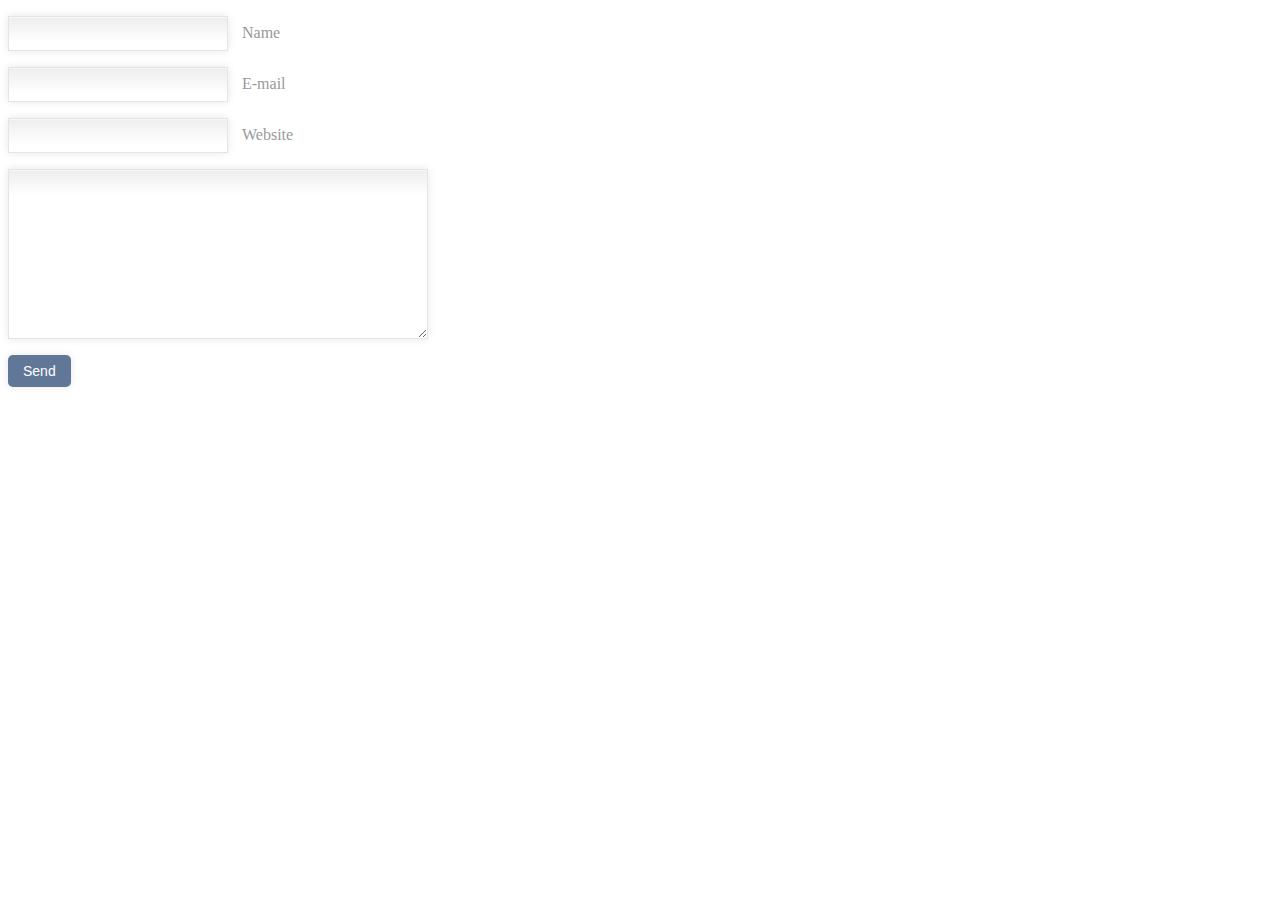
<file: myanmarcv.com/wwwroot/demo.html>
﻿<!DOCTYPE html PUBLIC "-//W3C//DTD XHTML 1.0 Transitional//EN" "http://www.w3.org/TR/xhtml1/DTD/xhtml1-transitional.dtd"> 
<html xmlns="http://www.w3.org/1999/xhtml"> 
 
<head profile="http://gmpg.org/xfn/11"> 
	<title>CSS3 Form Demo</title> 
	<meta http-equiv="Content-Type" content="text/html; charset=UTF-8" /> 
	<link rel="stylesheet" href="Content/demo.css" type="text/css" media="all" />  
</head> 
<body>


<form class="form">

	<p class="name">
		<input type="text" name="name" id="name" />
		<label for="name">Name</label>
	</p>

	<p class="email">
		<input type="text" name="email" id="email" />
		<label for="email">E-mail</label>
	</p>

	<p class="web">
		<input type="text" name="web" id="web" />
		<label for="web">Website</label>
	</p>

	<p class="text">
		<textarea name="text"></textarea>
	</p>

	<p class="submit">
		<input type="submit" value="Send" />
	</p>

</form>


</body>
</html>
</file>
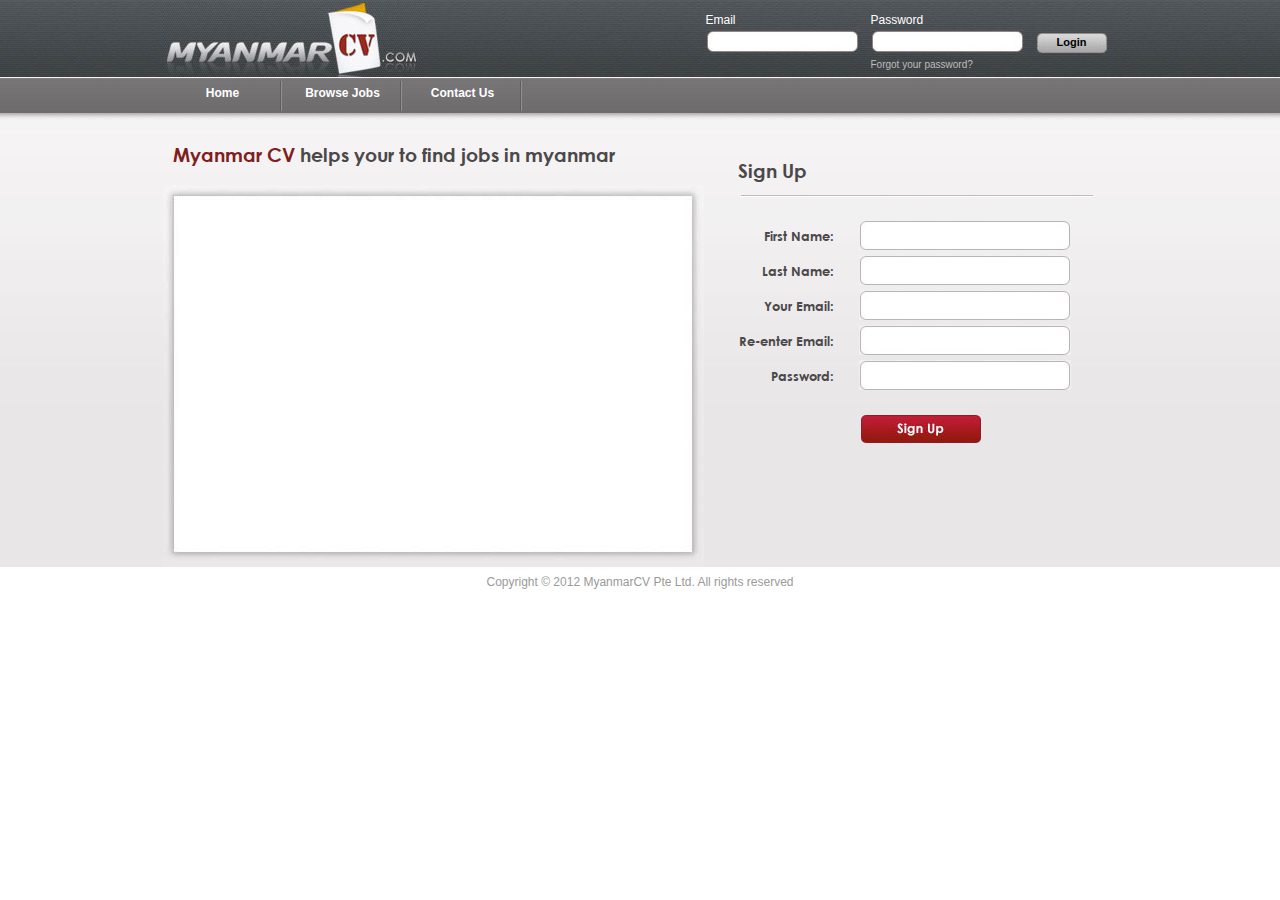
<file: myanmarcv.com/wwwroot/signup.html>
﻿<!DOCTYPE html PUBLIC "-//W3C//DTD XHTML 1.0 Transitional//EN" "http://www.w3.org/TR/xhtml1/DTD/xhtml1-transitional.dtd">
<html xmlns="http://www.w3.org/1999/xhtml">
<head>
<meta http-equiv="Content-Type" content="text/html; charset=UTF-8" />
<title>Sign up page</title>
<link rel="stylesheet" type="text/css" href="Content/stylesheet.css" />
</head>

<body>
<div class="banner_first">
		<div class="banner_con">
        		<div class="logo_left"><img src="images/flogo.jpg" /></div>
                <div class="signin">
                	<table width="412" border="0" cellspacing="0" cellpadding="0">
                      <tr>
                        <td height="20px">Email</td>
                        <td>Password</td>
                        <td></td>
                      </tr>
                      <tr>
                        <td width="153"><input type="text" class="singin_textbox"/></td>
                        <td width="153"><input type="text" class="singin_textbox" /></td>
                        <td align="left"><input type="submit" value="Login" class="signin_btn"/></td>
                      </tr>
                      <tr>
                        <td>&nbsp;&nbsp;&nbsp;</td>
                        <td><a href="#" class="forgot">Forgot your password?</a></td>
                        <td>&nbsp;&nbsp;&nbsp;</td>
                      </tr>
                    </table>
                </div>
        </div>
</div>
<div class="menu_first">
		<div class="fmenu_con">
		   <div id="nav-menu-first">
                             <ul>
                                <li><a href="index.html" >Home</a></li>
                                <li><a href="products.html">Browse Jobs</a></li>
                                 <li> <a href="contactus.html">Contact Us</a> </li>
                              </ul>
             		    </div>
             </div>
</div>
<div class="body_first">
		<div class="body_con">
        		<div class="body_left">
                	<div><h3><font color="#811d1d">Myanmar CV</font> helps your to find jobs in myanmar</h3></div>
                    <div><img src="images/fbanner.jpg" /></div>
                </div>
                <div class="body_right">
                	<div style="padding-top:35px"><h3 style="padding:0; margin:0">Sign Up</h3></div>
                    <div style="padding:10px 0px 10px 0px"><img src="images/hr.jpg" /></div>
                    <table width="350" border="0" cellspacing="0" cellpadding="0" class="signup_table">
                  <tr>
                    <td height="35px" align="right">First Name:</td>
                    <td><input type="text" class="signup_textbox" /></td>
                  </tr>
                  <tr>
                    <td height="35px" align="right">Last Name:</td>
                    <td><input type="text" class="signup_textbox" /></td>
                  </tr>
                  <tr>
                    <td height="35px" align="right">Your Email:</td>
                    <td><input type="text" class="signup_textbox" /></td>
                  </tr>
                  <tr>
                    <td height="35px" align="right">Re-enter Email:</td>
                    <td><input type="text" class="signup_textbox" /></td>
                  </tr>
                  <tr>
                    <td height="35px" align="right">Password:</td>
                    <td><input type="text" class="signup_textbox" /></td>
                  </tr>
 			 <tr>
                    <td></td>
                    <td height="35px"><input type="submit" class="signup" value="" /></td>
                  </tr>

                </table>
                </div>
        </div>
		
</div><div class="copyright">Copyright © 2012 MyanmarCV Pte Ltd. All rights reserved</div>
</body>
</html>
</file>
<file: myanmarcv.com/wwwroot/Content/demo.css>
/*body { padding:50px 100px; font:13px/150% Verdana, Tahoma, sans-serif; }*/

/* tutorial */

input, textarea { 
	padding: 9px;
	border: solid 1px #E5E5E5;
	outline: 0;
	font: normal 13px/100% Verdana, Tahoma, sans-serif;
	width: 200px;
	background: #FFFFFF url('bg_form.png') left top repeat-x;
	background: -webkit-gradient(linear, left top, left 25, from(#FFFFFF), color-stop(4%, #EEEEEE), to(#FFFFFF));
	background: -moz-linear-gradient(top, #FFFFFF, #EEEEEE 1px, #FFFFFF 25px);
	box-shadow: rgba(0,0,0, 0.1) 0px 0px 8px;
	-moz-box-shadow: rgba(0,0,0, 0.1) 0px 0px 8px;
	-webkit-box-shadow: rgba(0,0,0, 0.1) 0px 0px 8px;
	}

textarea { 
	width: 400px;
	max-width: 400px;
	height: 150px;
	line-height: 150%;
	}

input:hover, textarea:hover,
input:focus, textarea:focus { 
	border-color: #C9C9C9; 
	-webkit-box-shadow: rgba(0, 0, 0, 0.15) 0px 0px 8px;
	}

.form label { 
	margin-left: 10px; 
	color: #999999; 
	}

.submit input {
	width: auto;
	padding: 9px 15px;
	background: #617798;
	border: 0;
	font-size: 14px;
	color: #FFFFFF;
	-moz-border-radius: 5px;
	-webkit-border-radius: 5px;
	}
</file>
<file: myanmarcv.com/wwwroot/Content/stylesheet.css>
@charset "UTF-8";
/* CSS Document */

html, body, div, span, applet, object, iframe,
p, blockquote, pre,
a, abbr, acronym, address, big, cite, code,
del, dfn, em, img, ins, kbd, q, s, samp,
small, strike, strong, sub, sup, tt, var,
b, u, i, center,
dl, dt, dd, ol, ul, li,
fieldset, form, label, legend,
caption, tbody, tfoot, thead, th, td,
article, aside, canvas, details, embed, 
figure, figcaption, footer, header, hgroup, 
menu, nav, output, ruby, section, summary,
time, mark, audio, video {
	margin: 0;
	padding: 0;
	border: 0;
	font-size: 100%;
	font: inherit;	
	}
	
	
.body
{
background-color:#FFFFFF;
background: url('../images/body_bg.jpg') repeat-x ;
background-position: top top;
width:100%;
}


.body_container
{
width:945px;
height:auto;
margin:0 auto;
}

.menu_container
{
width:912px;
height:62px;
margin:0 auto;
overflow:hidden;
}

.menu_left_corner
{
 float:left; width:19px;
 height:62px;
 background: url('../images/menu_left_corner.jpg') no-repeat ;
 }
 
 .menu_right_corner
{
 float:left; width:19px;
 height:62px;
 background: url('../images/menu_right_corner.jpg') no-repeat ;
 }
 
.menu_body
{
float:left; 
width:874px;
background: url('../images/menu_bg.jpg') repeat-x ;
height:62px;
}

#nav-menu ul
{

list-style: none;
padding: 0;
margin: 0;
width:800px;
height:31px;
padding-left:20px;
} 

#nav-menu li
{
float: left;background:url('../images/menu_seperate.png') no-repeat center right;
padding-top:10px;
} 

#nav-menu li a
{
float: left;
width:120px; 
height:48px;
text-align:center;
text-decoration: none;
color:#ac010f;
padding-top:10px;
font-family:Arial, Helvetica, sans-serif;
font-size:12px;
font-weight:bold;
} 

#nav-menu li a:hover
{
float: left;
background:url('../images/menu_hover_soft.png') no-repeat center center; 
width:120px; 
height:48px;
text-align:center;
text-decoration: none;
color:#ac010f;
padding-top:10px;
font-family:Arial, Helvetica, sans-serif;
font-size:12px;
font-weight:bold;
} 

body#brjob_link a#brjob_link,
body#emplogin_link a#emplogin_link,
body#createresume_link a#createresume_link,
body#contact_link a#contact_link,
body#location_link a#location_link,
body#myacc_link a#myacc_link
{
background:url('../images/menu_hover.png') no-repeat center center; 
color:#ffffff;
} 


a{outline:none;}

.banner
{
width:912px; 
height:100px;
margin:0 auto;
}

.logo
{
float:left;
}

.contact_box
{
float:right;
padding:20px 40px 0px 0px;
}

.top_body
{
width:945px; 
height:55px;
margin:0px;
}

.body_left_corner
{
 float:left; width:31px;
 height:44px;
 }
 
 .top_headline
 {
 float:left; 
width:882px;
background: url('../images/headline_bg.png') repeat-x ;
height:44px;
 }
 
 .head_div
 {
 width:883px; 
height:35px;
margin-top:9px;
 }
 
.headline_left
{
float:left;
line-height:30px;
font-family: Arial, Helvetica, sans-serif;
padding-left:10px;
font-size:13px;
color:#5b595a;
}
 
 
.container {
        width: 945px;
        margin: 0 auto;
        text-align: center;
        background-image: url('../images/body_left_shadow.jpg');
        background-repeat: repeat-y;
		overflow:hidden;
	}
.container2 {
        width: 897px;
        margin: 0 auto;
		background-color:#FFFFFF;
		border-left:1px solid #d9d8d9;
		border-right:1px solid #d9d8d9;
	}
	
.main_container
{
border-top:1px dotted #d9d8d9;
 width: 897px;
 font-family: Arial, Helvetica, sans-serif;
font-size:13px;
}

.banner_img
{
border:1px solid #d9d8d9;
width:880px;
margin:0 auto;
margin-top:6px;
}


#nav-menu-footer ul
{
width:550px;
list-style: none;
height:30px;
margin:0 auto;
text-align:center;
} 

#nav-menu-footer li
{
float: left; 
} 

#nav-menu-footer li a
{
float: left;
padding-left:20px;
text-align:center;
text-decoration: none;
color:#9a9a9a;
font-family: Arial, Helvetica, sans-serif;
font-size:11px;
line-height:30px;
} 

#nav-menu-footer li a:hover
{
float: left;
padding-left:20px;
text-align:center;
text-decoration: none;
color:#8e0414;
font-family:Arial, Helvetica, sans-serif;
font-size:11px;
line-height:30px;
} 

.copyright
{
color:#9a9a9a;
font-family:Arial, Helvetica, sans-serif;
font-size:12px;
text-align:center;
line-height:30px;
}

.banner_first
{
width:100%;
height:77px;
background: url('../images/fbanner_bg.jpg') repeat-x top center ;
margin:0 auto;
overflow:hidden;
}


.menu_first
{
width:100%;
height:46px;
background: url('../images/fmenu_bg.jpg') repeat-x top center ;
margin:0 auto;
overflow:hidden;
}

.body_first
{
width:100%;
background:#ecebec url('../images/fbody_bg.jpg') repeat-x top center ;
margin:0 auto;
overflow:hidden;
}

.banner_con
{
width:955px;
margin:0 auto;
overflow:hidden;
}

.fmenu_con
{
width:955px;
margin:0 auto;
overflow:hidden;
}

.body_con
{
width:955px;
margin:0 auto;
overflow:hidden;
}

.logo_left
{
float:left;
width:270px;
}

.signin
{
float:right;
font-family: Arial, Helvetica, sans-serif;
font-size:12px;
color:#FFFFFF;
padding-top:10px;
}

.forgot
{
font-size:10px;
line-height:20px;
}

a.forgot:link{ color:#bcbcbc; text-decoration:none;}
a.forgot:visited{ color:#bcbcbc; text-decoration:none;}
a.forgot:hover{ color:#bcbcbc; text-decoration:underline;}
a.forgot:active{ color:#bcbcbc; text-decoration:none;}

.singin_textbox
{
background:url('../images/textbox_bg.jpg') no-repeat;
width:153px;
height:23px;
padding-left:10px;
font-family: Arial, Helvetica, sans-serif;
font-size:11px;
border:0;
}

a{outline:none;}

.signup_textbox
{
background:url('../images/signup_bg.jpg') no-repeat;
width:212px;
height:30px;
padding-left:10px;
border:0;
margin-left:25px;
font-family: Arial, Helvetica, sans-serif;
font-size:11px;
}

.signin_btn
{
background:url('../images/signin_btn.jpg') no-repeat;
width:72px;
height:22px;
border:0;
padding-bottom:3px;
font-family: Arial, Helvetica, sans-serif;
font-size:11px;
color:#000000;
font-weight:bold;
cursor:pointer;
outline:none;
}

#nav-menu-first ul
{
float:left;
list-style: none;
padding-top:4px;
margin: 0;
width:800px;
height:30px;
} 

#nav-menu-first li
{
background:url('../images/fmenu_div.jpg') no-repeat right center; 
float:left;
} 

#nav-menu-first li a
{
float: left;
width:120px; 
height:30px;
text-align:center;
text-decoration: none;
color:#ffffff;
line-height:25px;
font-family: Arial, Helvetica, sans-serif;
font-size:12px;
font-weight:bold;
} 

#nav-menu-first li a:hover
{
float: left;
width:120px; 
height:30px;
text-align:center;
text-decoration: underline;
color:#ffffff;
font-family: Arial, Helvetica, sans-serif;
font-size:12px;
line-height:25px;
font-weight:bold;
} 

.body_left
{
float:left;
width:550px;
}

.body_right
{
float:right;
width:380px;
}

.signup
{
background:url('../images/signup.jpg') no-repeat;
width:124px;
height:32px;
outline:none;
border:0;
cursor:pointer;
margin-left:25px;
margin-top:20px;
}

@font-face {
    font-family: centurygothic;
    src: url('../century.ttf');
}

h3
{
font-family: centurygothic;
line-height:25px;
padding-left:10px;
color:#4a4849;
}

.signup_table
{
font-family: centurygothic;
color:#4a4849;
font-size:13px;
font-weight:bold;
margin-top:10px;
}
.none
{
display :none;    
}

.main_left
{
  float:left; width:620px;  margin:0px 15px 0px 7px;
    }
    
 .main_right
 {
    float:left; width:230px;margin:0px 7px 0px 0px;
     }

.main_head
{
    background:url('../images/main_body.jpg') repeat-x top center;
width:600px;
height:34px;
font-family:Arial, Helvetica, sans-serif;
font-size:13px;
font-weight:bold;
text-align:left;
    }
    
.main_body
{
    
    border:1px solid #e1e0e0;
    }
    
  .validation
{
font-family: centurygothic;
color:Red;
padding-left:25px;
font-size:11px;   
width:200px; 
}

h2{color:#ad0000;
   font-family: centurygothic;
   margin:0;
   text-align:center;
   }
   
 .form_header
 {
     background-color:#e6e6e6;
     height:40px;
 }
 
 a.job_title:link{ color:#333331; text-decoration:none;}
a.job_title:visited{ color:#333331; text-decoration:none;}
a.job_title:hover{ color:#580808; text-decoration:underline;}
a.job_title:active{ color:#333331; text-decoration:none;}

 .register_header
 {
     text-align:center; background-color:#e9e8e8; line-height:30px; color:#605e60;
 }
 
 .btn_style
{
background:url('../images/btn.jpg') no-repeat;
width:116px;
height:34px;
border:0;
padding-bottom:20px;
font-family: Arial, Helvetica, sans-serif;
font-size:12px;
color:#ffffff;
font-weight:bold;
cursor:pointer;
outline:none;
}

 .btn_back
{
background:url('../images/back.jpg') no-repeat;
width:80px;
height:34px;
border:0;
font-family: Arial, Helvetica, sans-serif;
font-size:12px;
color:#ffffff;
font-weight:bold;
cursor:pointer;
outline:none;
}

.welcome_text
{
 
 font-family:Arial, Helvetica, sans-serif;
   font-size:12px;
   color:#757373;
   margin:0 auto;
   
}

.view_job_header
{
float:left;  
font-family: Arial, Helvetica, sans-serif;
font-size: 14px;
color:#6b1a06;
font-weight:bold;  
}


.job_detail
{
 background-color:#e9edf4;
  margin:0px 10px 10px 10px;  
  border-left:1px solid #dfdfdf;
   border-right:1px solid #dfdfdf;
    border-bottom:1px solid #dfdfdf;
 padding:10px;
 text-align:left;
 font-size:11px;
 color:#6f7072;
}

.jobdetail_head
{
margin:10px; border:1px solid #dfdfdf; text-align:left;
 padding:10px;  
 font-family:Arial, Helvetica, sans-serif;
font-size:14px;
color:#6b1a06;
line-height:30px; 
 }
 
 
.contact_left
{
float:left; width:250px; margin:15px 0px 15px 15px;
border:1px solid #d4d4d4; padding-left:20px; line-height:35px;
color:#7b7e7c;
background-color:#f5f5f5;
 font-family:Arial, Helvetica, sans-serif;
font-size:12px;
text-align:left;
}

.contact_right
{
float:right; width:580px; margin:15px; 
border:1px solid #d4d4d4;
color:#7b7e7c;
 line-height:30px;
background-color:#f9f9f9;
}

#slideshow{
background:url('../images/fbanner.jpg') no-repeat;
	width: 541px;
	height: 382px;
	overflow: hidden;
	margin:0 auto;
	
}
#slideshow img{
	margin-top:17px;
	margin-left:18px;
	width: 504px;
	height: 344px;
}

#slideshow_inside{

	width: 880px;
	height: 229px;
	overflow: hidden;
	margin:0 auto;
	
}
#slideshow_inside img{	
	width: 880px;
	height: 229px;
}

.logon
{
color:#990000;
}


.success_submit
{
 font-family: centurygothic;
font-size:22px;
background:url('../images/success_bg.jpg') no-repeat;
width:848px;
height:122px;
margin:0 auto;
text-align:left;
color:#6f0e0b;
}
</file>
